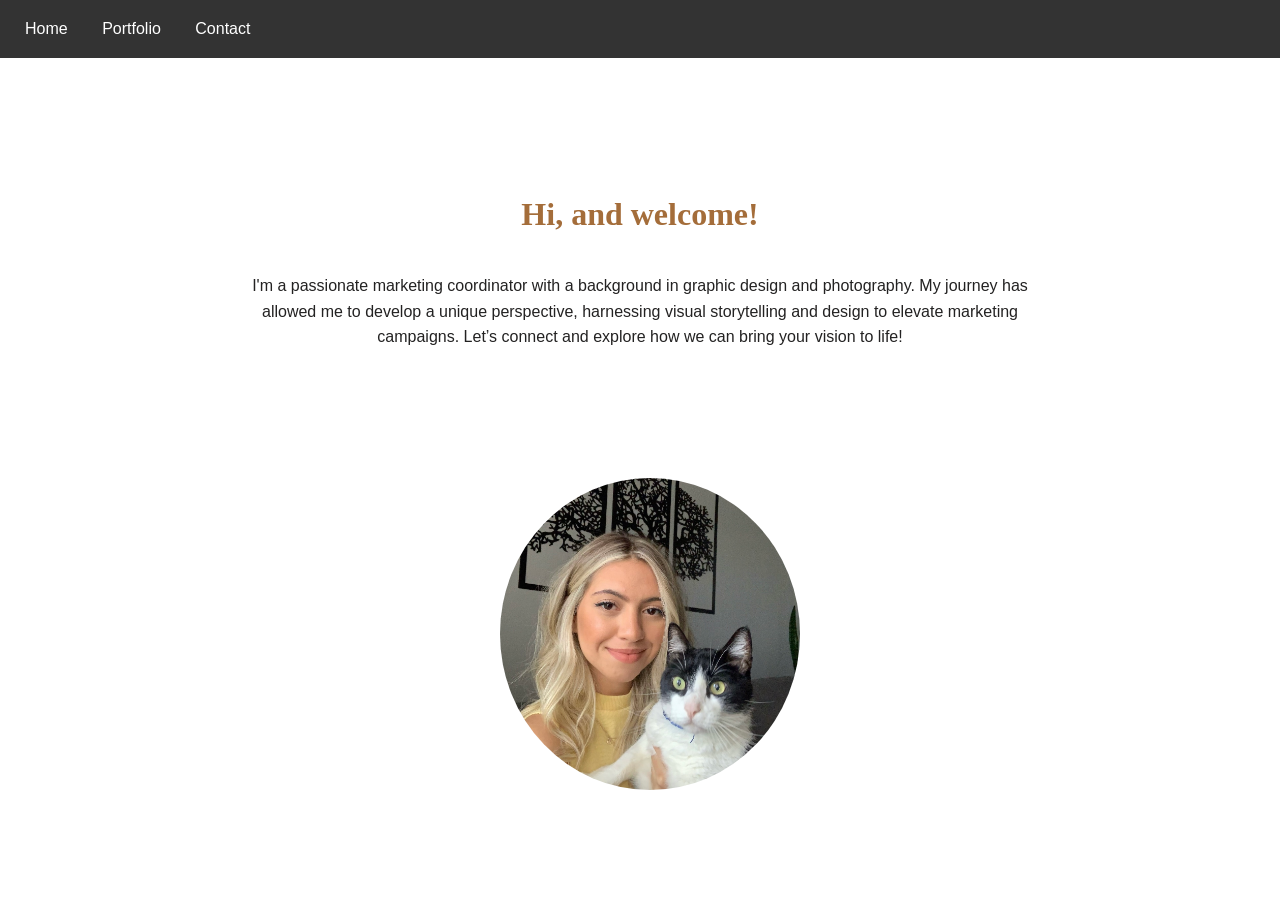
<file: brunasportfolio/html/index.html>
<!DOCTYPE html>
<html lang="en">
<head>
    <meta charset="UTF-8">
    <meta name="viewport" content="width=device-width, initial-scale=1.0">
    <title>Document</title>
    <link href="../css/style.css" rel="stylesheet"> 
</head>
<body>
<nav>
    <a href="index.html">Home</a>
    <a href="portfolio.html">Portfolio</a>
    <a href="contact.html">Contact</a>
</nav>

  <section>
    <h1>Hi, and welcome!</h1>
    <p>I'm a passionate marketing coordinator with a background in graphic design and photography. 
        My journey has allowed me to develop a unique perspective, harnessing visual storytelling and design to elevate marketing campaigns. Let’s connect and explore how we can bring your vision to life!</p>
    </section>
        <img src="../assets/cat.jpg" alt="Cat" class="my-image"/>
   
</body>
</html>
</file>
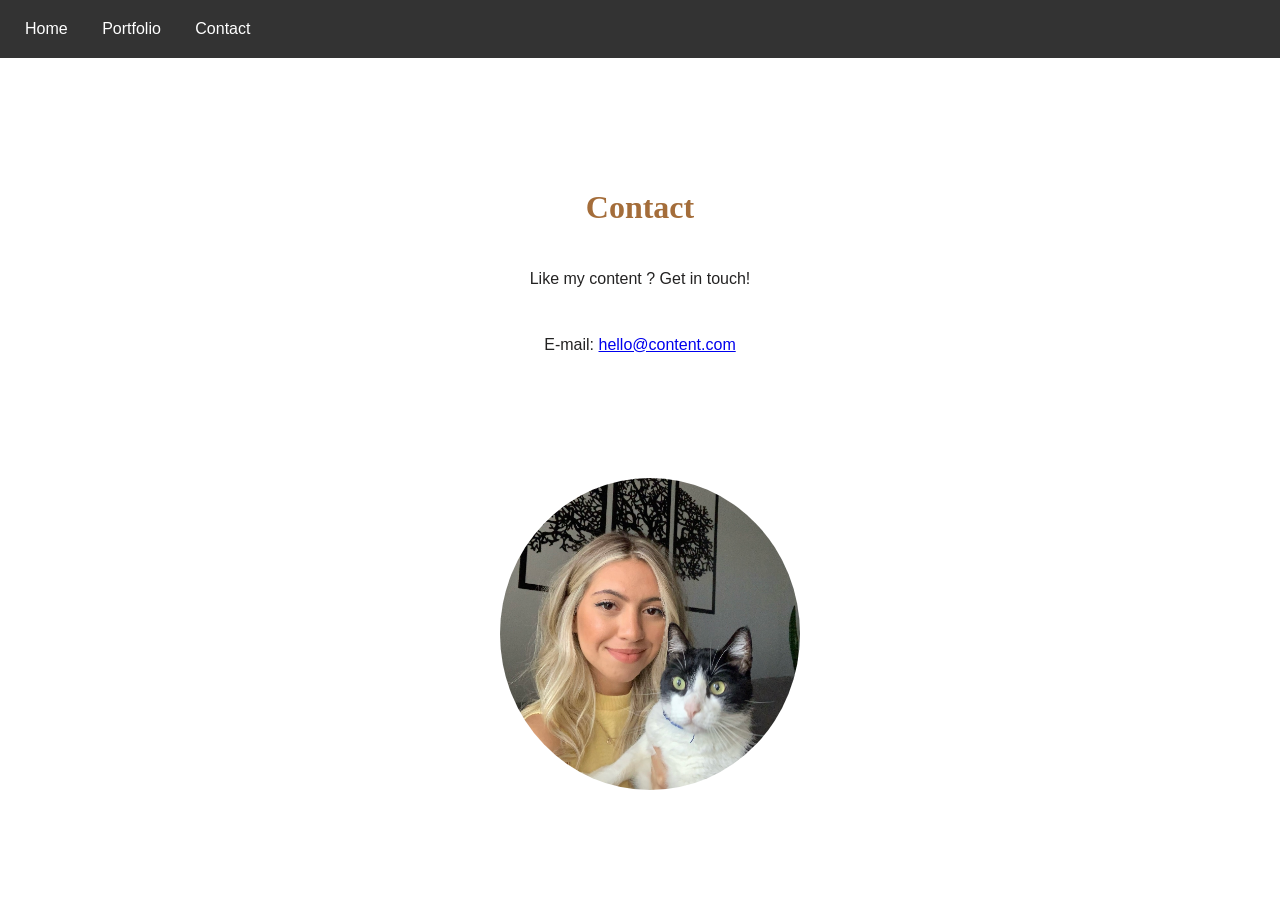
<file: brunasportfolio/html/contact.html>
<!DOCTYPE html>
<html lang="en">
<head>
    <meta charset="UTF-8">
    <meta name="viewport" content="width=device-width, initial-scale=1.0">
    <title>Contact page</title>
    <link href="../css/style.css" rel="stylesheet"> 
</head>
<body>
<nav>
    <a href="index.html">Home</a>
    <a href="portfolio.html">Portfolio</a>
    <a href="contact.html">Contact</a>
</nav>
<section>
    <h1>Contact</h1>
    <p>Like my content ? Get in touch!</p>
    <p>E-mail: <a href="mailto:content@content.com">hello@content.com</a></p>
    </section>
    <img src="../assets/cat.jpg" alt="Cat" class="my-image" />
</body>
</html>
</file>
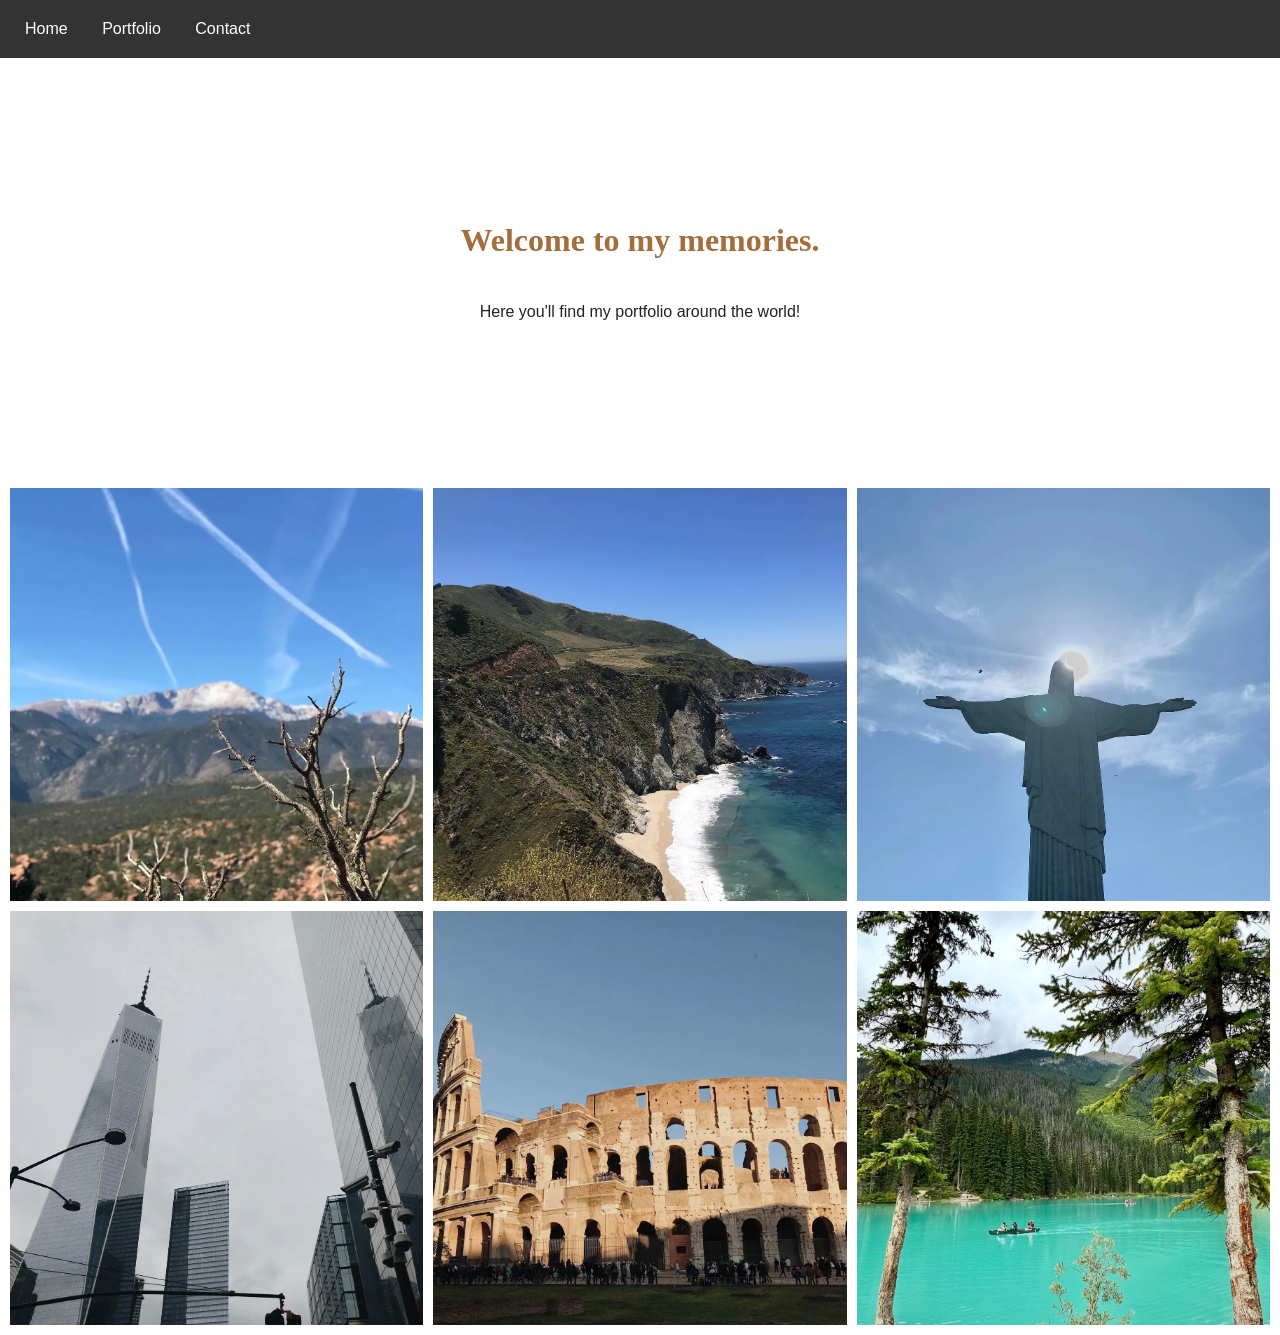
<file: brunasportfolio/html/portfolio.html>
<!DOCTYPE html>
<html lang="en">
<head>
    <meta charset="UTF-8">
    <meta name="viewport" content="width=device-width, initial-scale=1.0">
    <title>Portfolio page</title>
    <link href="../css/style.css" rel="stylesheet"> 
</head>
<body>
<nav>
    <a href="index.html">Home</a>
    <a href="portfolio.html">Portfolio</a>
    <a href="contact.html">Contact</a>
</nav>
<section>
    <h1>Welcome to my memories.</h1>
    <p>Here you'll find my portfolio around the world!</p>
    </section>
    <div class="grid-container">
        <div class="grid-item"><img src="../assets/photo1.jpg" alt="Photo 1"></div>
        <div class="grid-item"><img src="../assets/photo2.jpg" alt="Photo 2"></div>
        <div class="grid-item"><img src="../assets/photo3.jpg"alt="Photo 3"></div>
        <div class="grid-item"><img src="../assets/photo4.jpg" alt="Photo 4"></div>
        <div class="grid-item"><img src="../assets/photo5.jpg" alt="Photo 5"></div> 
        <div class="grid-item"><img src="../assets/photo6.jpg" alt="Photo 6"></div>
    </div>
</body>
</html>
</file>
<file: brunasportfolio/css/style.css>
body {
    font-family: Arial, sans-serif;
    margin: 0;
    padding: 0;
    background-color: #ffffff;
}

nav {
  background-color: #333;
  padding: 10px;
}

nav a {
  color: white;
  text-decoration: none;
  padding: 10px 15px;
  display: inline-block;
}

nav a:hover {
  background-color: #555;
}

section {
    display: flex;       
    flex-direction: column; 
    justify-content: center; 
    align-items: center;    
    height: 60vh;       
    text-align: center;     
  }
  h1 {
    font-size: 2em;
    font-family: Eschaton, serif;
      color: #a46d3a;
      text-align: center;
      margin-bottom: 20px; 
      margin-top: -90px; 
     
    }
    
    
    p {
      font-family: 'Montserrat', sans-serif;
      color: #232222;
      line-height: 1.6;
      padding: 0 200px;
      margin: 20px 30px;

    }
    
  .my-image {
    max-width: 300px;          
    height: auto;              
    margin-top: -120px; 
    margin-bottom: px;
    margin-left: 500px; /* Space above the image */
    border-radius: 50%; 
    object-fit: cover;  
  }
  
  

* {
  box-sizing: border-box; 
}

body {
  font-family: Arial, sans-serif;
  margin: 0;
  padding: 0;
}

.grid-container {
  display: grid;
  grid-template-columns: repeat(3, 1fr); 
  gap: 10px; 
  padding: 10px; 
  margin-top: -120px;

}

.grid-item {
  overflow: hidden;
}

.grid-item img {
  width: 100%; 
  height: auto; 
  display: block; 
}
</file>
